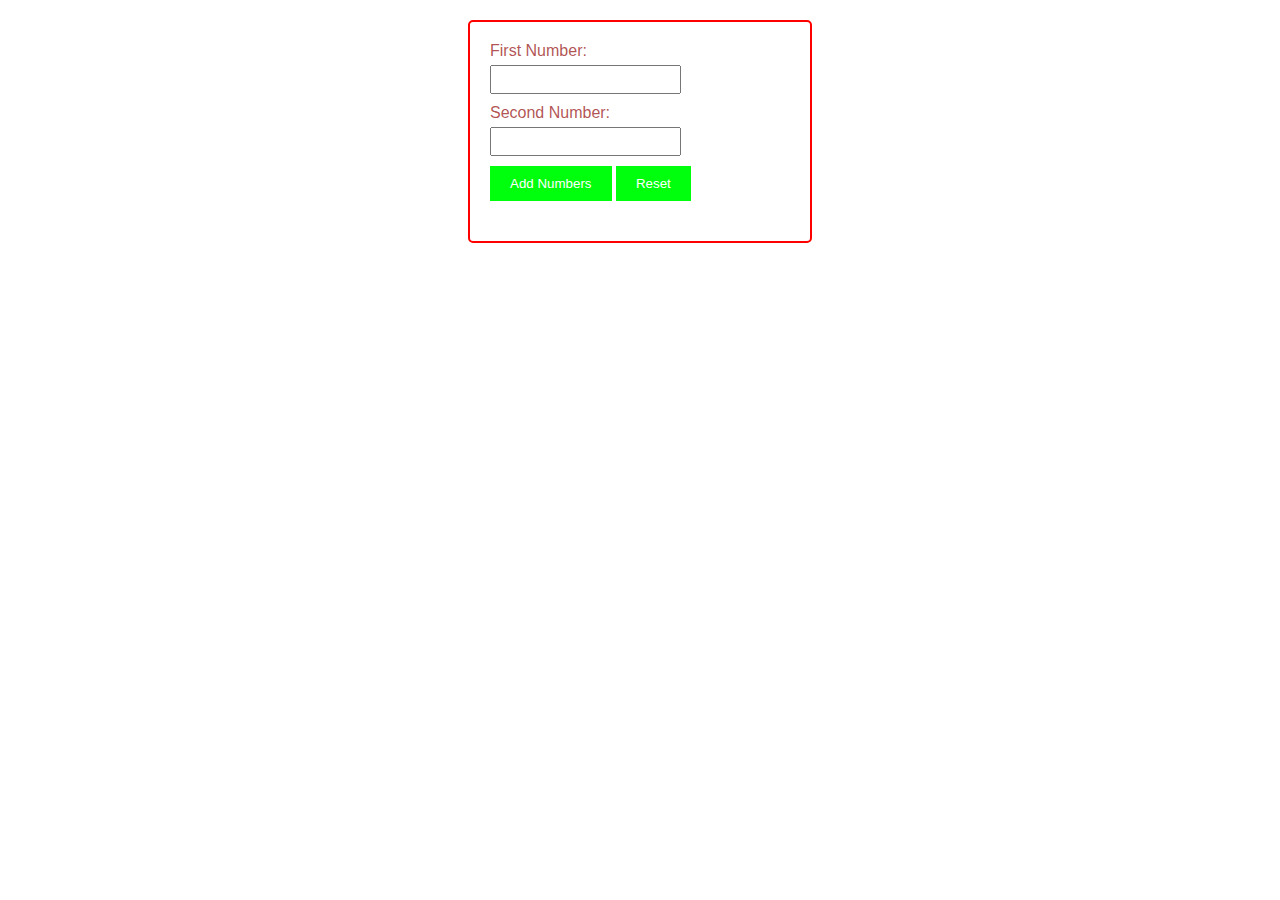
<file: Index.html>
<!DOCTYPE html>
<html>
<head>
    <title>Simple Calc</title>
    <link rel="stylesheet" type="text/css" href="style.css">
</head>
<body>
    <div class="calculator-box">
        <label for="num1">First Number:</label>
        <input type="number" id="num1" />

        <label for="num2">Second Number:</label>
        <input type="number" id="num2" />

        <button onclick="addNumbers()">Add Numbers</button>
        <button onclick="resetCalculator()">Reset</button>

        <p id="result"></p>
    </div>

    <script src="script.js"></script>
</body>
</html>
</file>
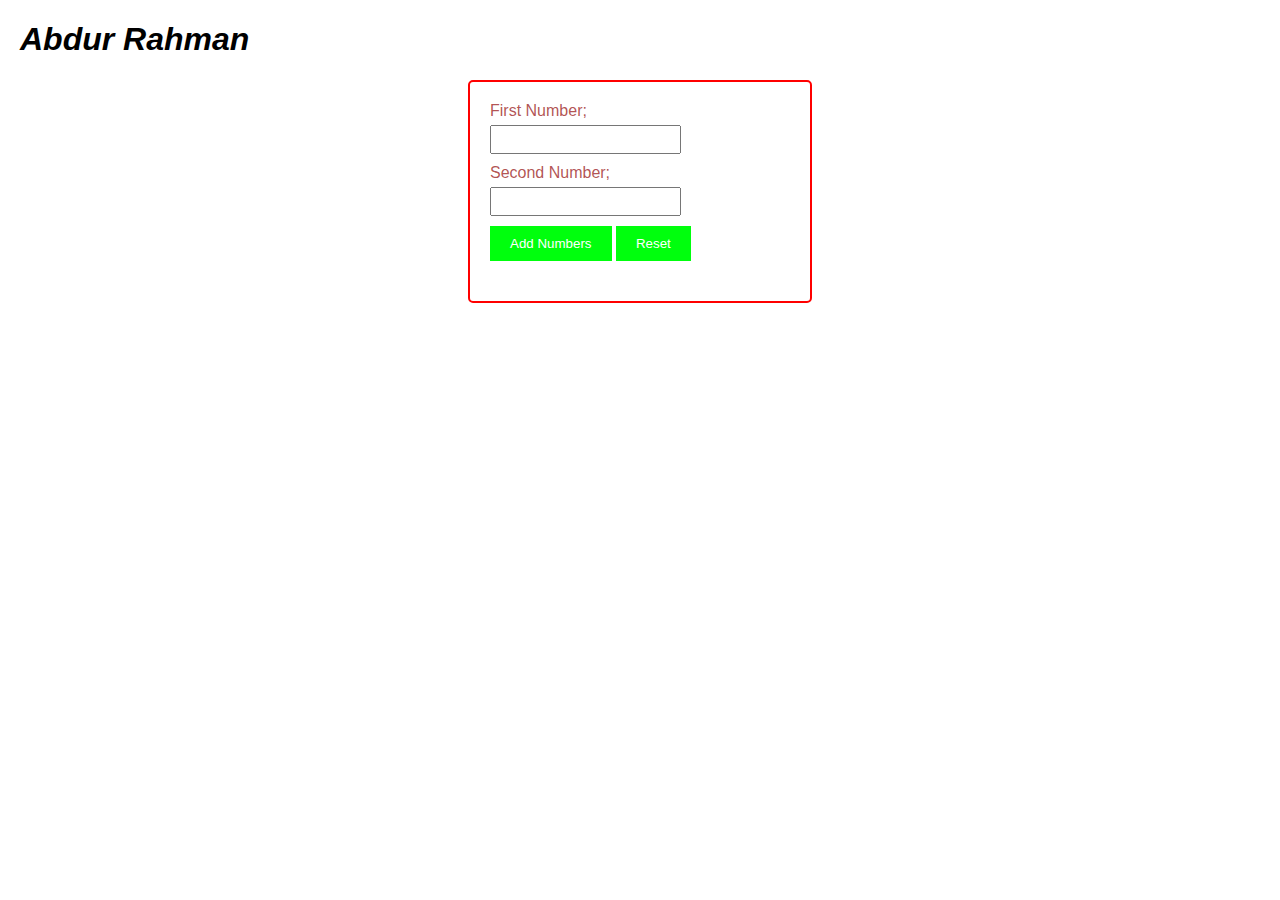
<file: index.html>
<!DOCTYPE html>
<html>
<head>
    <title>Simple Calc</title>
    <link rel="stylesheet" type="text/css" href="style.css">
</head>
<body>
    <h1 style="font-weight: bold; font-style: italic;">Abdur Rahman</h1>
    <div class="calculator-box">
        <label for="num1">First Number;</label>
        <input type="number" id="num1" />

        <label for="num2">Second Number;</label>
        <input type="number" id="num2" />

        <button onclick="addNumbers()">Add Numbers</button>
        <button onclick="resetCalculator()">Reset</button>

        <p id="result"></p>
    </div>

    <script src="script.js"></script>
</body>
</html>
</file>
<file: style.css>
body {
    font-family: Arial, sans-serif;
    margin: 20px;
}

.calculator-box {
    border: 2px solid #ff0000;
    padding: 20px;
    border-radius: 5px;
    max-width: 300px;
    margin: 0 auto;
    color: rgba(146, 8, 8, 0.712);
}

label {
    display: block;
    margin-bottom: 5px;
}

input[type="number"] {
    padding: 5px;
    margin-bottom: 10px;
}

button {
    padding: 10px 20px;
    background-color: #00ff0d;
    color: #fff;
    border: none;
    cursor: pointer;
}

button:hover {
    background-color: #ee5f0c;
}

p#result {
    margin-top: 20px;
    font-weight: bold;
}
</file>
